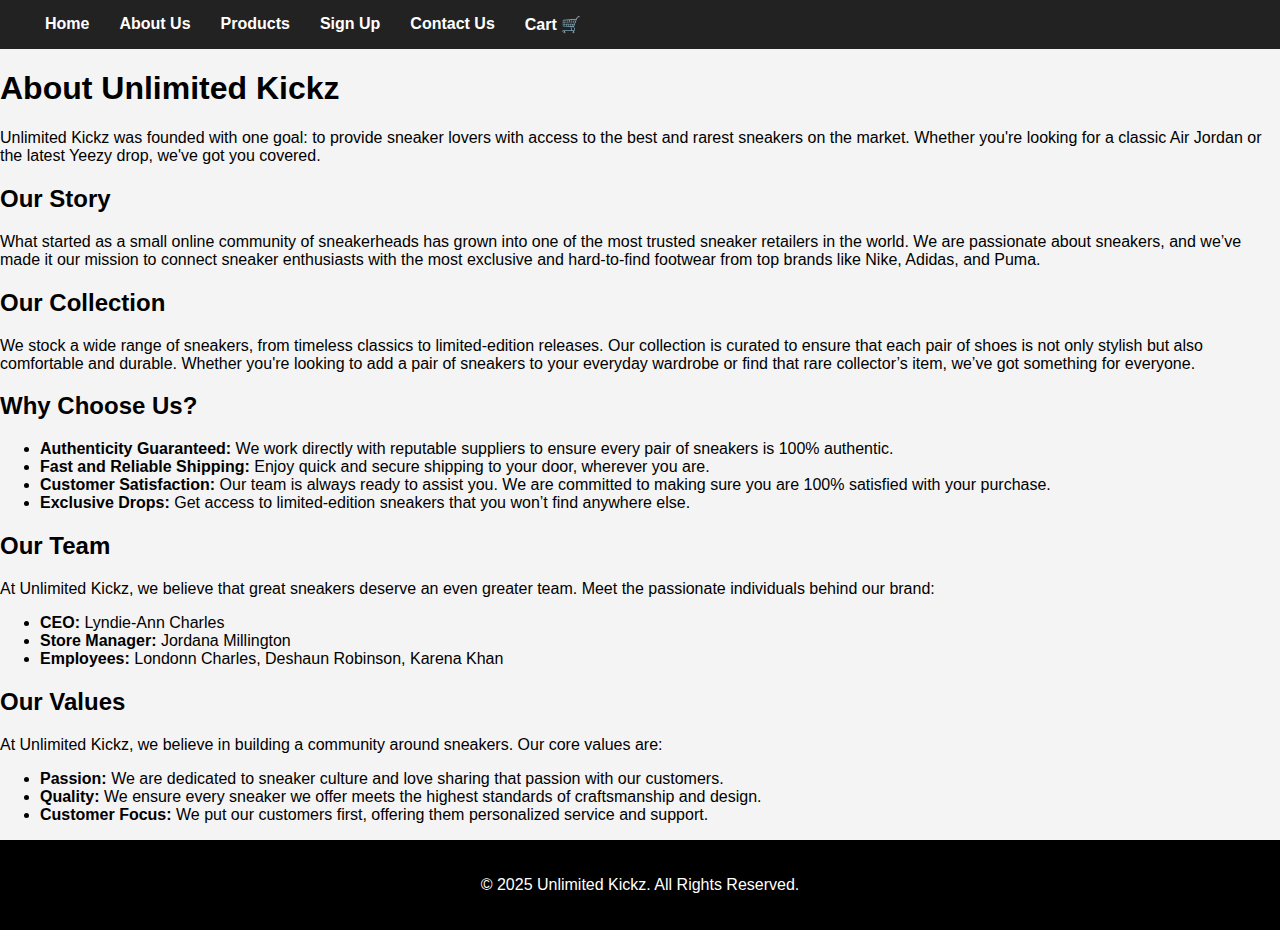
<file: about.html>
<!DOCTYPE html>
<html lang="en">
<head>
    <meta charset="UTF-8">
    <meta name="viewport" content="width=device-width, initial-scale=1.0">
    <title>About Us - Unlimited Kickz</title>
    <link rel="stylesheet" href="styles.css">
</head>
<body>

    <header>
        <nav>
            <ul>
                <li><a href="index.html">Home</a></li>
                <li><a href="about.html">About Us</a></li>
                <li><a href="products.html">Products</a></li>
                <li><a href="signup.html">Sign Up</a></li>
                <li><a href="contact.html">Contact Us</a></li>
                <li><a href="cart.html">Cart 🛒</a></li>
            </ul>
        </nav>
    </header>

    <section class="about">
        <h1>About Unlimited Kickz</h1>
        <p>Unlimited Kickz was founded with one goal: to provide sneaker lovers with access to the best and rarest sneakers on the market. Whether you're looking for a classic Air Jordan or the latest Yeezy drop, we've got you covered.</p>

        <h2>Our Story</h2>
        <p>What started as a small online community of sneakerheads has grown into one of the most trusted sneaker retailers in the world. We are passionate about sneakers, and we’ve made it our mission to connect sneaker enthusiasts with the most exclusive and hard-to-find footwear from top brands like Nike, Adidas, and Puma.</p>

        <h2>Our Collection</h2>
        <p>We stock a wide range of sneakers, from timeless classics to limited-edition releases. Our collection is curated to ensure that each pair of shoes is not only stylish but also comfortable and durable. Whether you're looking to add a pair of sneakers to your everyday wardrobe or find that rare collector’s item, we’ve got something for everyone.</p>

        <h2>Why Choose Us?</h2>
        <ul>
            <li><strong>Authenticity Guaranteed:</strong> We work directly with reputable suppliers to ensure every pair of sneakers is 100% authentic.</li>
            <li><strong>Fast and Reliable Shipping:</strong> Enjoy quick and secure shipping to your door, wherever you are.</li>
            <li><strong>Customer Satisfaction:</strong> Our team is always ready to assist you. We are committed to making sure you are 100% satisfied with your purchase.</li>
            <li><strong>Exclusive Drops:</strong> Get access to limited-edition sneakers that you won’t find anywhere else.</li>
        </ul>

        <h2>Our Team</h2>
        <p>At Unlimited Kickz, we believe that great sneakers deserve an even greater team. Meet the passionate individuals behind our brand:</p>
        <ul>
            <li><strong>CEO:</strong> Lyndie-Ann Charles</li>
            <li><strong>Store Manager:</strong> Jordana Millington</li>
            <li><strong>Employees:</strong> Londonn Charles, Deshaun Robinson, Karena Khan</li>
        </ul>

        <h2>Our Values</h2>
        <p>At Unlimited Kickz, we believe in building a community around sneakers. Our core values are:</p>
        <ul>
            <li><strong>Passion:</strong> We are dedicated to sneaker culture and love sharing that passion with our customers.</li>
            <li><strong>Quality:</strong> We ensure every sneaker we offer meets the highest standards of craftsmanship and design.</li>
            <li><strong>Customer Focus:</strong> We put our customers first, offering them personalized service and support.</li>
        </ul>
    </section>

    <footer>
        <p>&copy; 2025 Unlimited Kickz. All Rights Reserved.</p>
    </footer>

</body>
</html>
</file>
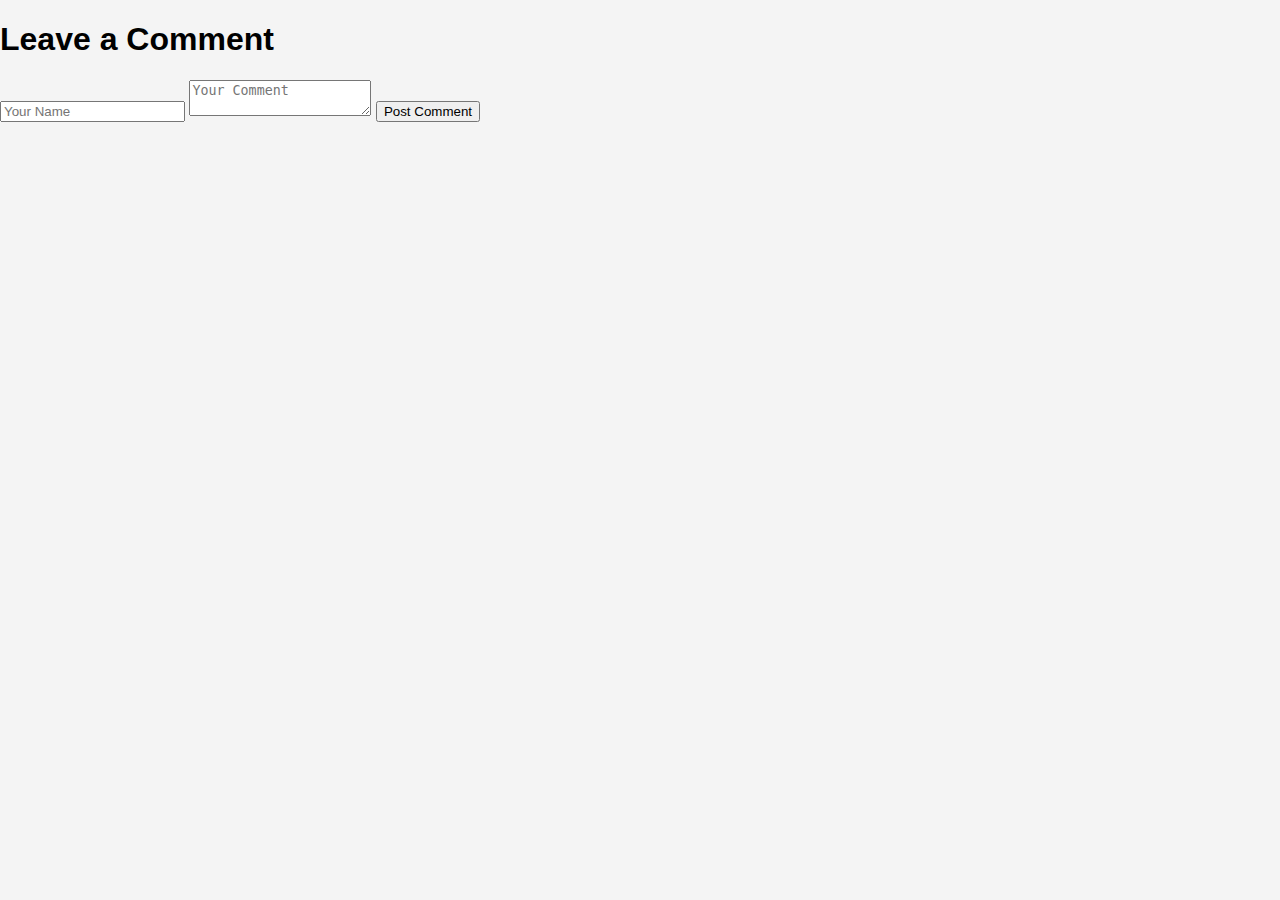
<file: comment.html>
<!DOCTYPE html>
<html lang="en">
<head>
    <meta charset="UTF-8">
    <meta name="viewport" content="width=device-width, initial-scale=1.0">
    <title>Leave a Comment - Unlimited Kickz</title>
    <link rel="stylesheet" href="styles.css">
    <script defer src="script.js"></script>
</head>
<body>

    <section class="comment">
        <h1>Leave a Comment</h1>
        <form id="comment-form">
            <input type="text" id="comment-name" placeholder="Your Name" required>
            <textarea id="comment-text" placeholder="Your Comment" required></textarea>
            <button type="submit">Post Comment</button>
            <p id="comment-error" class="error"></p>
        </form>
    </section>

</body>
</html>
</file>
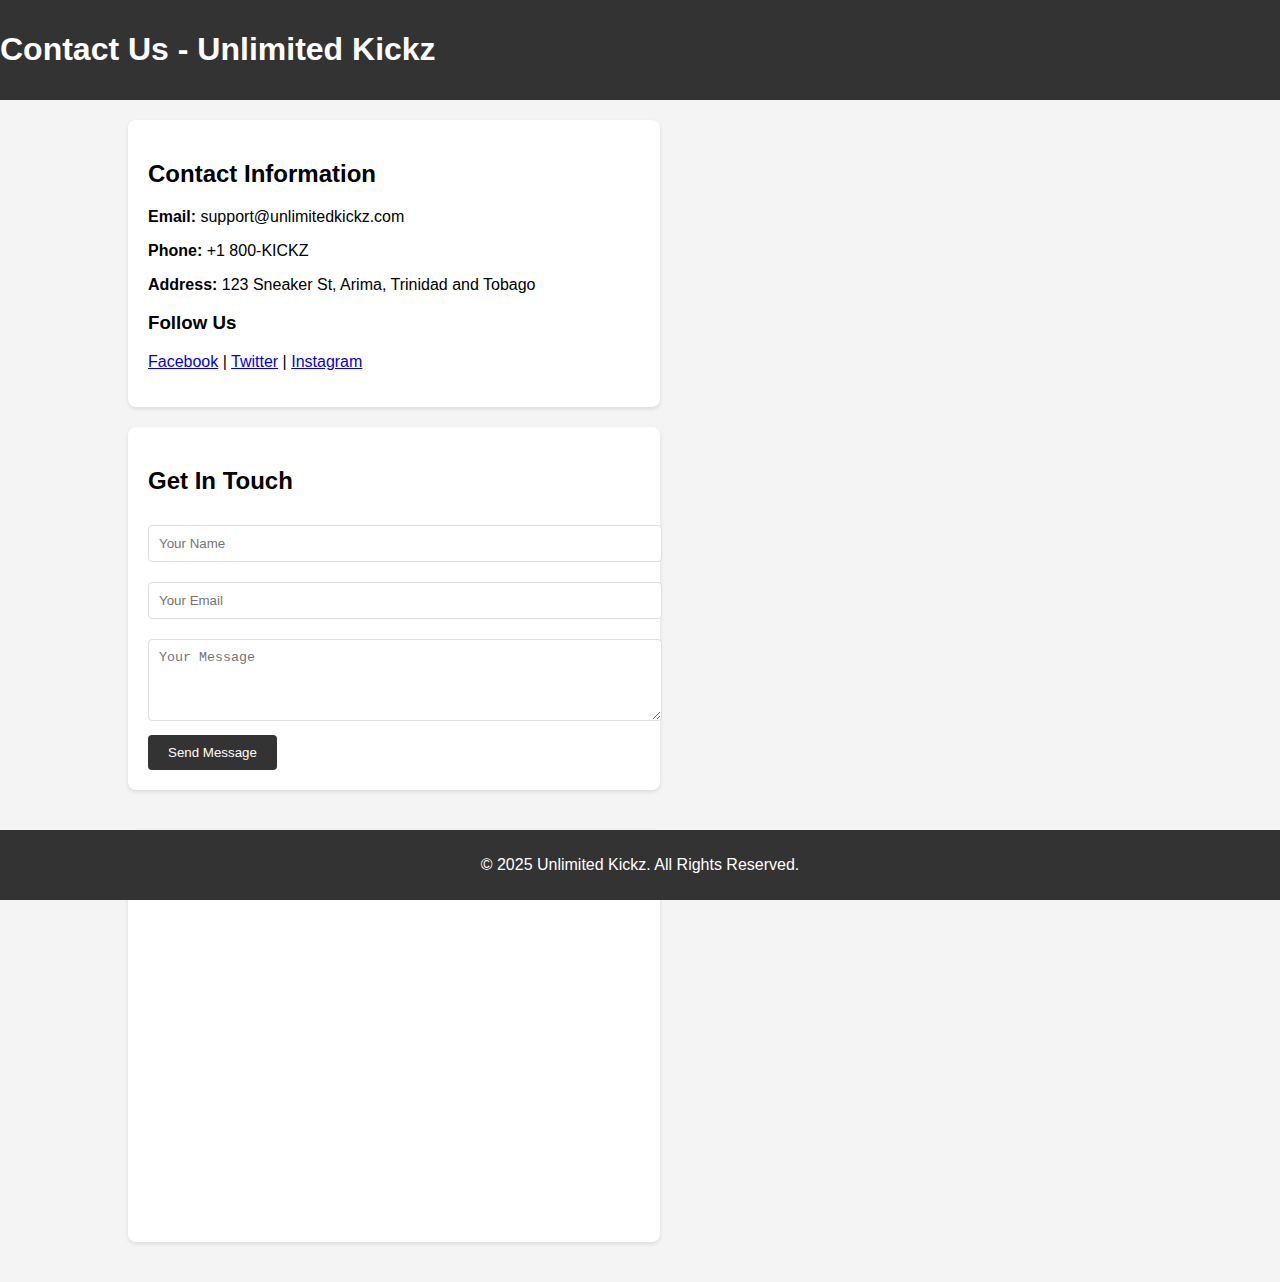
<file: contact.html>
<!DOCTYPE html>
<html lang="en">
<head>
    <meta charset="UTF-8">
    <meta name="viewport" content="width=device-width, initial-scale=1.0">
    <title>Contact Us - Unlimited Kickz</title>
    <link rel="stylesheet" href="styles.css">
    <style>
        /* Basic styling for the contact page */
        body {
            font-family: Arial, sans-serif;
            margin: 0;
            padding: 0;
            background-color: #f4f4f4;
        }
        header {
            background-color: #333;
            color: #fff;
            padding: 10px 0;
            text-align: center;
        }
        .container {
            width: 80%;
            margin: 20px auto;
            display: flex;
            flex-wrap: wrap;
            justify-content: space-between;
        }
        .contact-info, .contact-form, .map {
            background-color: #fff;
            padding: 20px;
            border-radius: 8px;
            box-shadow: 0 2px 4px rgba(0, 0, 0, 0.1);
            width: 48%;
            margin-bottom: 20px;
        }
        .contact-form input, .contact-form textarea {
            width: 100%;
            padding: 10px;
            margin: 10px 0;
            border: 1px solid #ddd;
            border-radius: 4px;
        }
        .contact-form button {
            background-color: #333;
            color: #fff;
            padding: 10px 20px;
            border: none;
            border-radius: 4px;
            cursor: pointer;
        }
        .contact-form button:hover {
            background-color: #555;
        }
        .map iframe {
            width: 100%;
            height: 300px;
            border: 0;
            border-radius: 8px;
        }
        footer {
            background-color: #333;
            color: #fff;
            text-align: center;
            padding: 10px 0;
            position: fixed;
            width: 100%;
            bottom: 0;
        }
        @media (max-width: 768px) {
            .container {
                flex-direction: column;
                align-items: center;
            }
            .contact-info, .contact-form, .map {
                width: 80%;
            }
        }
    </style>
</head>
<body>

<header>
    <h1>Contact Us - Unlimited Kickz</h1>
</header>

<div class="container">
    <!-- Contact Information -->
    <div class="contact-info">
        <h2>Contact Information</h2>
        <p><strong>Email:</strong> support@unlimitedkickz.com</p>
        <p><strong>Phone:</strong> +1 800-KICKZ</p>
        <p><strong>Address:</strong> 123 Sneaker St, Arima, Trinidad and Tobago</p>
        <h3>Follow Us</h3>
        <p>
            <a href="https://facebook.com/unlimitedkickz" target="_blank">Facebook</a> |
            <a href="https://twitter.com/unlimitedkickz" target="_blank">Twitter</a> |
            <a href="https://instagram.com/unlimitedkickz" target="_blank">Instagram</a>
        </p>
    </div>

    <!-- Contact Form -->
    <div class="contact-form">
        <h2>Get In Touch</h2>
        <form action="submit_form.php" method="POST">
            <input type="text" name="name" placeholder="Your Name" required>
            <input type="email" name="email" placeholder="Your Email" required>
            <textarea name="message" rows="4" placeholder="Your Message" required></textarea>
            <button type="submit">Send Message</button>
        </form>
    </div>
</div>

<!-- Embedded Map -->
<div class="container">
    <div class="map">
        <h2>Our Location</h2>
        <iframe src="https://www.google.com/maps/embed?pb=YOUR_MAP_EMBED_URL" allowfullscreen></iframe>
    </div>
</div>

<footer>
    <p>&copy; 2025 Unlimited Kickz. All Rights Reserved.</p>
</footer>

</body>
</html>
</file>
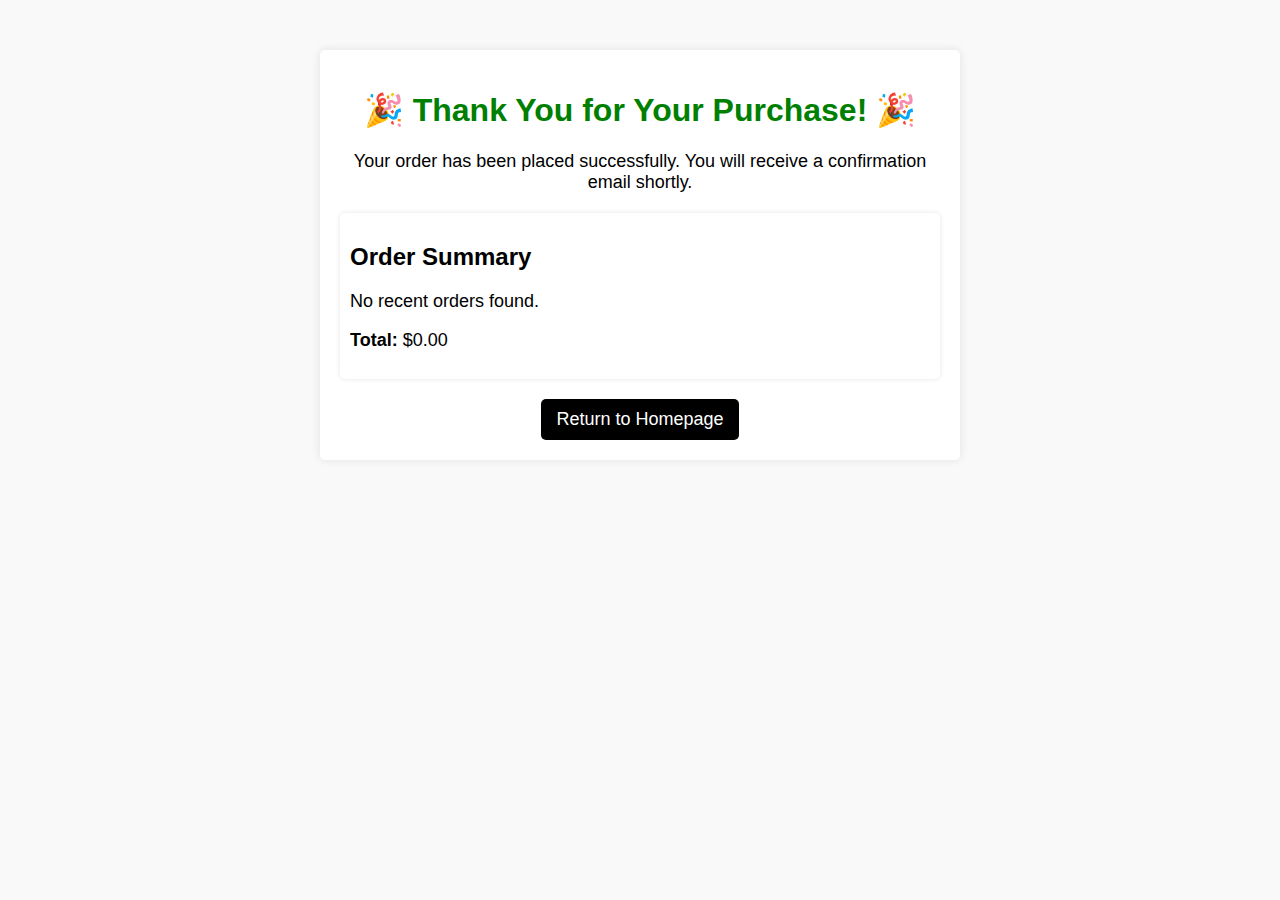
<file: thank-you.html>
<!DOCTYPE html>
<html lang="en">
<head>
    <meta charset="UTF-8">
    <meta name="viewport" content="width=device-width, initial-scale=1.0">
    <title>Thank You - Unlimited Kickz</title>
    <link rel="stylesheet" href="styles.css">
    <style>
        body {
            font-family: Arial, sans-serif;
            text-align: center;
            padding: 50px;
            background: #f9f9f9;
        }

        .thank-you-container {
            max-width: 600px;
            margin: auto;
            background: white;
            padding: 20px;
            border-radius: 5px;
            box-shadow: 0 0 10px rgba(0, 0, 0, 0.1);
        }

        .thank-you-container h1 {
            color: green;
        }

        .thank-you-container p {
            font-size: 18px;
            margin-top: 10px;
        }

        .order-summary {
            text-align: left;
            margin-top: 20px;
            padding: 10px;
            background: #fff;
            border-radius: 5px;
            box-shadow: 0 0 5px rgba(0, 0, 0, 0.1);
        }

        .return-btn {
            display: inline-block;
            margin-top: 20px;
            padding: 10px 15px;
            background: black;
            color: white;
            text-decoration: none;
            font-size: 18px;
            border-radius: 5px;
        }

        .return-btn:hover {
            background: red;
        }
    </style>
</head>
<body>

    <div class="thank-you-container">
        <h1>🎉 Thank You for Your Purchase! 🎉</h1>
        <p>Your order has been placed successfully. You will receive a confirmation email shortly.</p>

        <div class="order-summary">
            <h2>Order Summary</h2>
            <div id="order-details"></div>
            <p><strong>Total:</strong> $<span id="total-price">0.00</span></p>
        </div>

        <a href="index.html" class="return-btn">Return to Homepage</a>
    </div>

    <script>
        document.addEventListener("DOMContentLoaded", function () {
            // Simulate the last order being saved when the user completes checkout
            let order = JSON.parse(localStorage.getItem("lastOrder")) || [];
            const orderDetailsContainer = document.getElementById("order-details");
            const totalPriceElement = document.getElementById("total-price");

            if (order.length === 0) {
                orderDetailsContainer.innerHTML = "<p>No recent orders found.</p>";
                return;
            }

            let totalPrice = 0;
            order.forEach(item => {
                totalPrice += item.price * item.quantity;
                const itemElement = document.createElement("div");
                itemElement.innerHTML = `<p>${item.name} (x${item.quantity}) - $${item.price.toFixed(2)}</p>`;
                orderDetailsContainer.appendChild(itemElement);
            });

            totalPriceElement.textContent = totalPrice.toFixed(2);
            localStorage.removeItem("lastOrder"); // Clear order details after display
        });
    </script>

</body>
</html>
</file>
<file: styles.css>
/* General Styles */
body {
    font-family: 'Poppins', sans-serif;
    margin: 0;
    padding: 0;
    background-color: #f4f4f4;
}

/* Header Styles */
header {
    background: #222;
    color: white;
    display: flex;
    justify-content: space-between;
    padding: 15px 30px;
    align-items: center;
}

.logo img {
    height: 40px;
}

nav ul {
    list-style: none;
    display: flex;
    margin: 0;
    padding: 0;
}

nav ul li {
    margin: 0 15px;
}

nav ul li a {
    color: white;
    text-decoration: none;
    font-weight: bold;
}

nav ul li a:hover {
    color: red;
}

/* Cart Section */
.cart {
    padding: 50px 20px;
    background: #fff;
    color: #333;
}

.cart h1 {
    font-size: 32px;
    margin-bottom: 30px;
}

/* Cart Item Styles */
.cart-item {
    display: flex;
    justify-content: space-between;
    background: #f9f9f9;
    padding: 15px;
    margin: 15px 0;
    border-radius: 8px;
    box-shadow: 0 4px 10px rgba(0, 0, 0, 0.1);
}

.cart-item img {
    width: 100px;
    height: auto;
    border-radius: 8px;
}

.cart-item-details {
    flex: 1;
    padding-left: 15px;
}

.cart-item-details h3 {
    font-size: 20px;
    margin-bottom: 5px;
}

.cart-item-details p {
    font-size: 18px;
    margin-bottom: 10px;
}

.cart-item-quantity {
    display: flex;
    align-items: center;
}

.cart-item-quantity button {
    background-color: #ff69b4;
    color: white;
    padding: 5px 10px;
    border: none;
    border-radius: 4px;
    cursor: pointer;
    margin: 0 5px;
}

.cart-item-quantity button:hover {
    background-color: #ff3385;
}

.remove-item {
    background-color: #ff4d4d;
    color: white;
    padding: 8px 15px;
    border: none;
    border-radius: 4px;
    cursor: pointer;
}

.remove-item:hover {
    background-color: #e63946;
}

/* Cart Total */
.cart-total {
    margin-top: 30px;
    text-align: right;
    font-size: 24px;
    font-weight: bold;
}

/* Cart Actions */
.cart-actions {
    margin-top: 30px;
    text-align: center;
}

#checkout-btn {
    background-color: #ff69b4;
    color: white;
    padding: 12px 20px;
    border: none;
    border-radius: 4px;
    font-size: 18px;
    cursor: pointer;
}

#checkout-btn:hover {
    background-color: #ff3385;
}

/* Hero Section */
.hero {
    text-align: center;
    padding: 100px 20px;
    background: url('images/hero-banner.jpg') no-repeat center center/cover;
    color: white;
}

.hero h1 {
    font-size: 36px;
    color: gold;
}

/* Button */
.btn {
    display: inline-block;
    background: black;
    color: white;
    padding: 12px 24px;
    text-decoration: none;
    font-weight: bold;
    border-radius: 5px;
    transition: background 0.3s ease;
}

.btn:hover {
    background: #333;
}

/* Footer */
footer {
    text-align: center;
    padding: 20px;
    background: black;
    color: white;
}

footer a {
    color: gold;
    text-decoration: none;
}

footer a:hover {
    color: red;
}

/* Products Section */
.products {
    padding: 50px 20px;
    background-color: #fff;
}

.products h1 {
    font-size: 32px;
    margin-bottom: 30px;
}

.product-grid {
    display: grid;
    grid-template-columns: repeat(3, 1fr);
    gap: 20px;
}

.product {
    background: #f9f9f9;
    border-radius: 8px;
    padding: 15px;
    box-shadow: 0 4px 10px rgba(0, 0, 0, 0.1);
    text-align: center;
}

.product img {
    width: 100%;
    height: auto;
    border-radius: 8px;
    margin-bottom: 15px;
}

.product h2 {
    font-size: 20px;
    margin: 10px 0;
}

.product p {
    font-size: 18px;
    margin-bottom: 15px;
}

/* Add to Cart Button */
.product button {
    background-color: black;
    color: white;
    padding: 10px 20px;
    border: none;
    border-radius: 4px;
    cursor: pointer;
    font-size: 16px;
    font-weight: bold;
    transition: background 0.3s ease;
}

.product button:hover {
    background-color: #333;
}
</file>
